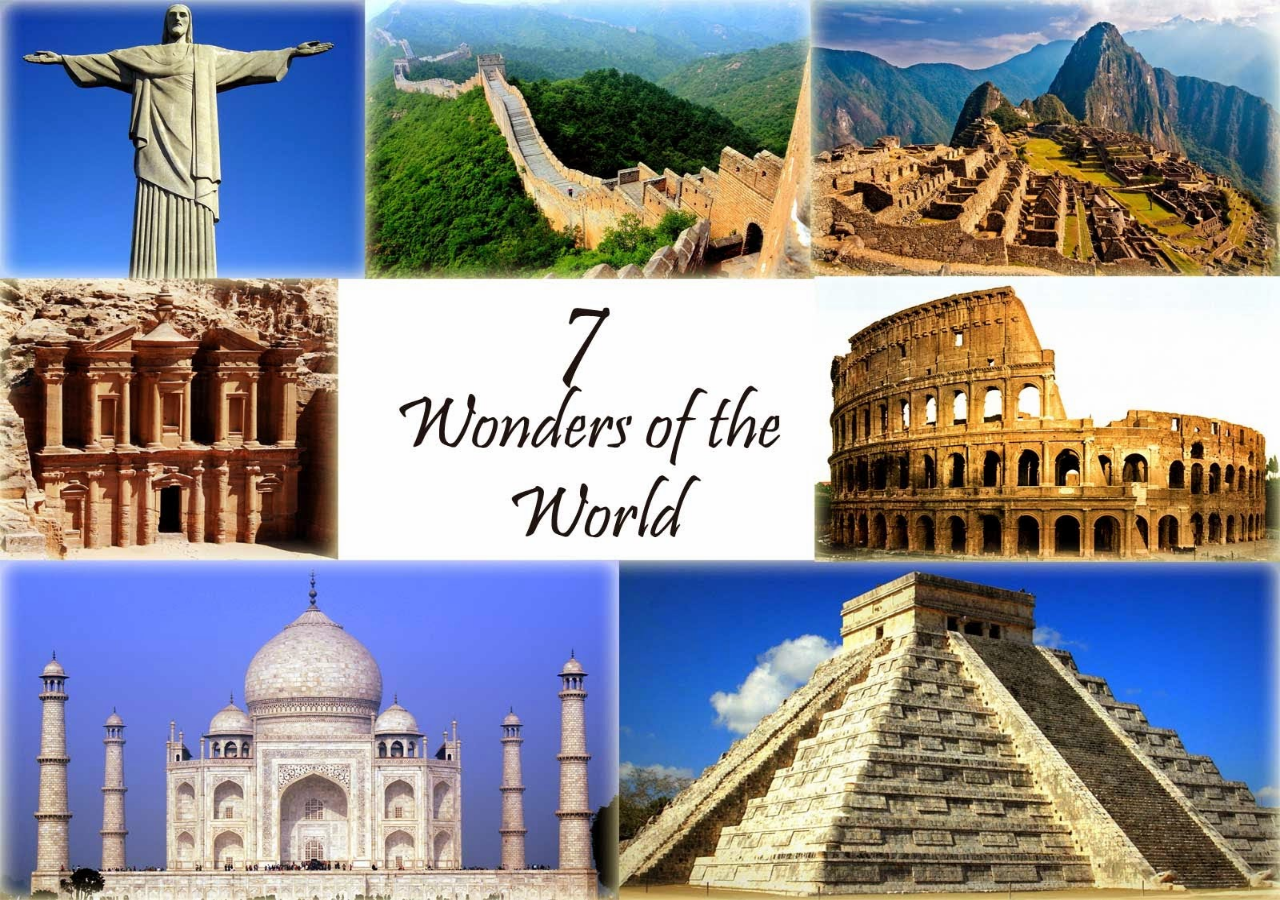
<file: index.htm>
<html>
<head>
	<link rel="stylesheet" href="main.css" type="text/css">
	</head>
	<body>
		<img src="77.jpg" width="100%" height="100%" usemap="#map">

<map name="map">
  <area shape="rect" coords="0,0,385,205" href="3.htm" target="_blank">
  <area shape="rect" coords="390,0,865,205" href="2.htm" target="_blank" >
  <area shape="rect" coords="868,0,1500,205" href="4.htm" target="_blank">
  <area shape="rect" coords="0,208,360,412" href="7.htm" target="_blank">
  <area shape="rect" coords="868,208,1500,412" href="6.htm" target="_blank">
  <area shape="rect" coords="0,417,658,700" href="1.htm" target="_blank">
  <area shape="rect" coords="660,417,2000,1500" href="5.htm" target="_blank">
</map>
</body>
</html58
</file>
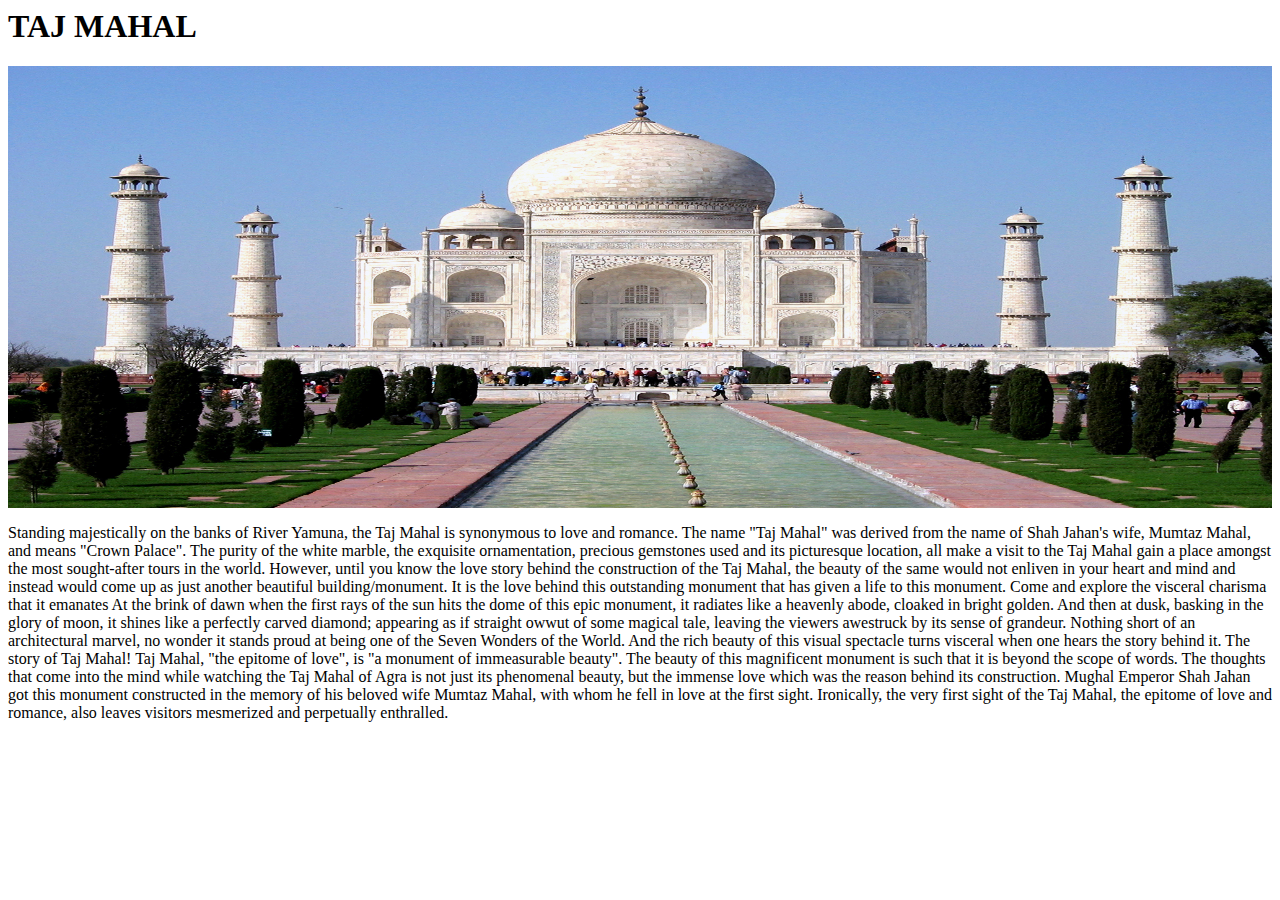
<file: 1.htm>
<!-- saved from url=(0043)file:///C:/Users/pc1/Desktop/Project1/1.htm -->
<html><head><meta http-equiv="Content-Type" content="text/html; charset=windows-1252">
	<link rel="stylesheet" href="style1.css" type="css/text">
</head>
<body>
	<h1>TAJ MAHAL </h1>
	<img src="taj.jpg" width="100%" height="50%" class="block-img">
	<p>
		Standing majestically on the banks of River Yamuna, the Taj Mahal is synonymous to love and romance. The name "Taj Mahal" was derived from the name of Shah Jahan's wife, Mumtaz Mahal, and means "Crown Palace". The purity of the white marble, the exquisite ornamentation, precious gemstones used and its picturesque location, all make a visit to the Taj Mahal gain a place amongst the most sought-after tours in the world. However, until you know the love story behind the construction of the Taj Mahal, the beauty of the same would not enliven in your heart and mind and instead would come up as just another beautiful building/monument. It is the love behind this outstanding monument that has given a life to this monument. Come and explore the visceral charisma that it emanates

At the brink of dawn when the first rays of the sun hits the dome of this epic monument, it radiates like a heavenly abode, cloaked in bright golden. And then at dusk, basking in the glory of moon, it shines like a perfectly carved diamond; appearing as if straight owwut of some magical tale, leaving the viewers awestruck by its sense of grandeur. Nothing short of an architectural marvel, no wonder it stands proud at being one of the Seven Wonders of the World. And the rich beauty of this visual spectacle turns visceral when one hears the story behind it. The story of Taj Mahal!



Taj Mahal, "the epitome of love", is "a monument of immeasurable beauty". The beauty of this magnificent monument is such that it is beyond the scope of words. The thoughts that come into the mind while watching the Taj Mahal of Agra is not just its phenomenal beauty, but the immense love which was the reason behind its construction. Mughal Emperor Shah Jahan got this monument constructed in the memory of his beloved wife Mumtaz Mahal, with whom he fell in love at the first sight. Ironically, the very first sight of the Taj Mahal, the epitome of love and romance, also leaves visitors mesmerized and perpetually enthralled.
	</p>

</body></html>
</file>
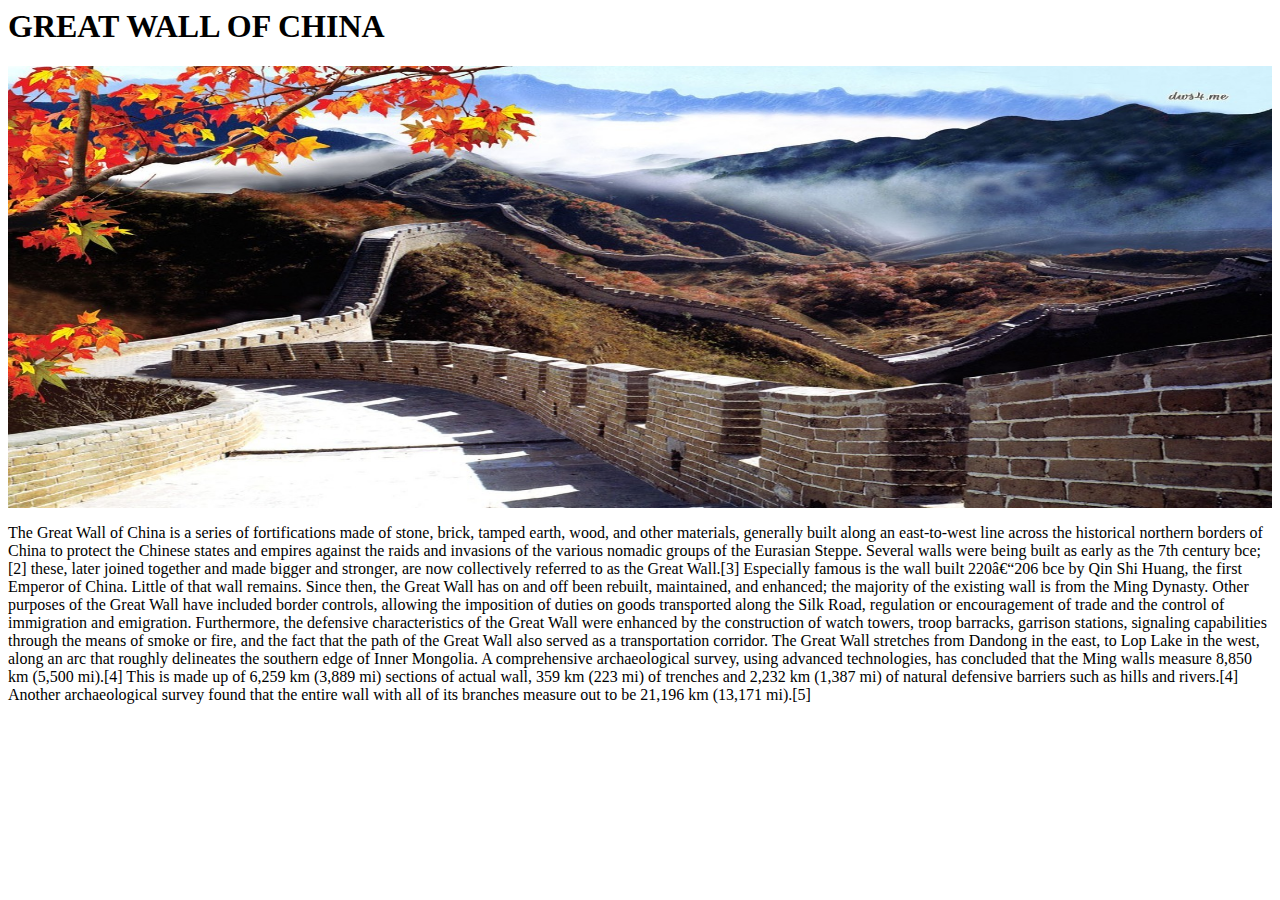
<file: 2.htm>
<!-- saved from url=(0043)file:///C:/Users/pc1/Desktop/Project1/2.htm -->
<html><head><meta http-equiv="Content-Type" content="text/html; charset=windows-1252">
	<link rel="stylesheet" href="style1.css" type="css/text">
</head>
<body>
	<h1>GREAT WALL OF CHINA</h1>
	<img src="gwc.jpg" width="100%" height="50%" class="block-img">
	<p>
		The Great Wall of China is a series of fortifications made of stone, brick, tamped earth, wood, and other materials, generally built along an east-to-west line across the historical northern borders of China to protect the Chinese states and empires against the raids and invasions of the various nomadic groups of the Eurasian Steppe. Several walls were being built as early as the 7th century bce;[2] these, later joined together and made bigger and stronger, are now collectively referred to as the Great Wall.[3] Especially famous is the wall built 220–206 bce by Qin Shi Huang, the first Emperor of China. Little of that wall remains. Since then, the Great Wall has on and off been rebuilt, maintained, and enhanced; the majority of the existing wall is from the Ming Dynasty.

Other purposes of the Great Wall have included border controls, allowing the imposition of duties on goods transported along the Silk Road, regulation or encouragement of trade and the control of immigration and emigration. Furthermore, the defensive characteristics of the Great Wall were enhanced by the construction of watch towers, troop barracks, garrison stations, signaling capabilities through the means of smoke or fire, and the fact that the path of the Great Wall also served as a transportation corridor.

The Great Wall stretches from Dandong in the east, to Lop Lake in the west, along an arc that roughly delineates the southern edge of Inner Mongolia. A comprehensive archaeological survey, using advanced technologies, has concluded that the Ming walls measure 8,850 km (5,500 mi).[4] This is made up of 6,259 km (3,889 mi) sections of actual wall, 359 km (223 mi) of trenches and 2,232 km (1,387 mi) of natural defensive barriers such as hills and rivers.[4] Another archaeological survey found that the entire wall with all of its branches measure out to be 21,196 km (13,171 mi).[5]


	</p>

</body></html>
</file>
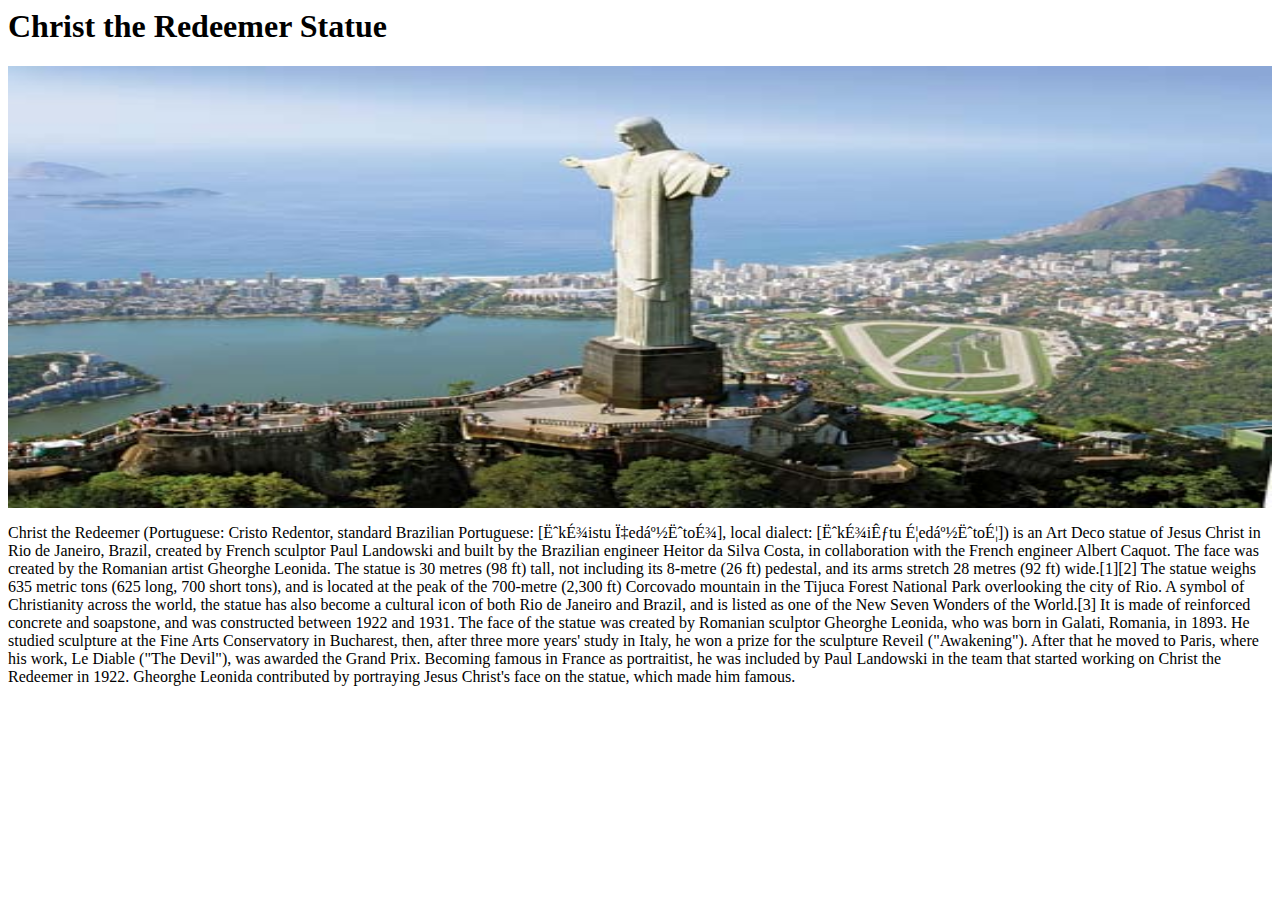
<file: 3.htm>
<!-- saved from url=(0043)file:///C:/Users/pc1/Desktop/Project1/2.htm -->
<html><head><meta http-equiv="Content-Type" content="text/html; charset=windows-1252">
	<link rel="stylesheet" href="style1.css" type="css/text">
</head>
<body>
	<h1>Christ the Redeemer Statue</h1>
	<img src="3.jpg" width="100%" height="50%" class="block-img">
	<p>
		Christ the Redeemer (Portuguese: Cristo Redentor, standard Brazilian Portuguese: [ˈkɾistu χedẽˈtoɾ], local dialect: [ˈkɾiʃtu ɦedẽˈtoɦ]) is an Art Deco statue of Jesus Christ in Rio de Janeiro, Brazil, created by French sculptor Paul Landowski and built by the Brazilian engineer Heitor da Silva Costa, in collaboration with the French engineer Albert Caquot. The face was created by the Romanian artist Gheorghe Leonida. The statue is 30 metres (98 ft) tall, not including its 8-metre (26 ft) pedestal, and its arms stretch 28 metres (92 ft) wide.[1][2]

The statue weighs 635 metric tons (625 long, 700 short tons), and is located at the peak of the 700-metre (2,300 ft) Corcovado mountain in the Tijuca Forest National Park overlooking the city of Rio. A symbol of Christianity across the world, the statue has also become a cultural icon of both Rio de Janeiro and Brazil, and is listed as one of the New Seven Wonders of the World.[3] It is made of reinforced concrete and soapstone, and was constructed between 1922 and 1931. The face of the statue was created by Romanian sculptor Gheorghe Leonida, who was born in Galati, Romania, in 1893. He studied sculpture at the Fine Arts Conservatory in Bucharest, then, after three more years' study in Italy, he won a prize for the sculpture Reveil ("Awakening"). After that he moved to Paris, where his work, Le Diable ("The Devil"), was awarded the Grand Prix. Becoming famous in France as portraitist, he was included by Paul Landowski in the team that started working on Christ the Redeemer in 1922. Gheorghe Leonida contributed by portraying Jesus Christ's face on the statue, which made him famous.


	</p>

</body></html>
</file>
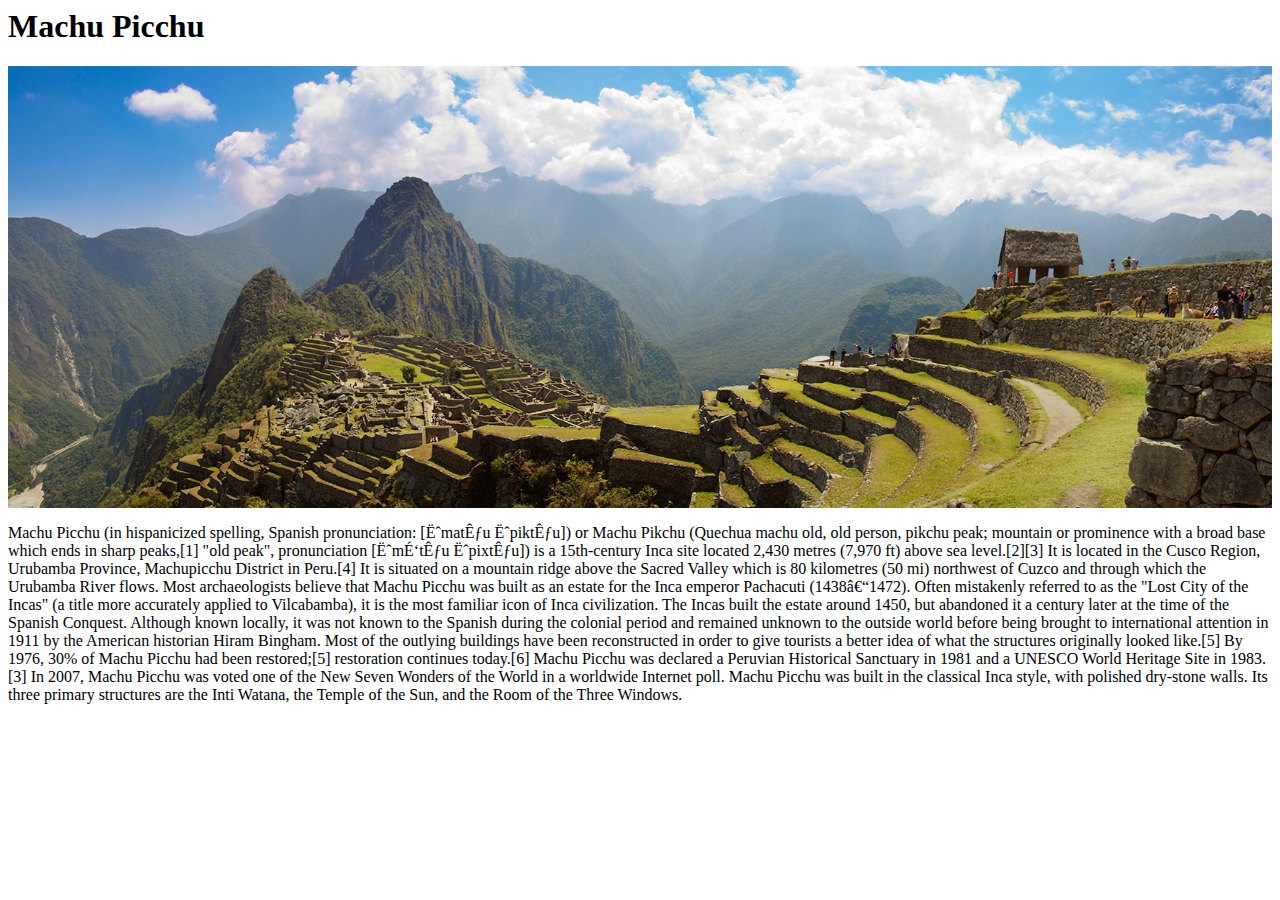
<file: 4.htm>
<!-- saved from url=(0043)file:///C:/Users/pc1/Desktop/Project1/2.htm -->
<html><head><meta http-equiv="Content-Type" content="text/html; charset=windows-1252">
	<link rel="stylesheet" href="style1.css" type="css/text">
</head>
<body>
	<h1>Machu Picchu</h1>
	<img src="4.jpg" width="100%" height="50%" class="block-img">
	<p>
		Machu Picchu (in hispanicized spelling, Spanish pronunciation: [ˈmatʃu ˈpiktʃu]) or Machu Pikchu (Quechua machu old, old person, pikchu peak; mountain or prominence with a broad base which ends in sharp peaks,[1] "old peak", pronunciation [ˈmɑtʃu ˈpixtʃu]) is a 15th-century Inca site located 2,430 metres (7,970 ft) above sea level.[2][3] It is located in the Cusco Region, Urubamba Province, Machupicchu District in Peru.[4]

It is situated on a mountain ridge above the Sacred Valley which is 80 kilometres (50 mi) northwest of Cuzco and through which the Urubamba River flows. Most archaeologists believe that Machu Picchu was built as an estate for the Inca emperor Pachacuti (1438–1472). Often mistakenly referred to as the "Lost City of the Incas" (a title more accurately applied to Vilcabamba), it is the most familiar icon of Inca civilization.

The Incas built the estate around 1450, but abandoned it a century later at the time of the Spanish Conquest. Although known locally, it was not known to the Spanish during the colonial period and remained unknown to the outside world before being brought to international attention in 1911 by the American historian Hiram Bingham. Most of the outlying buildings have been reconstructed in order to give tourists a better idea of what the structures originally looked like.[5] By 1976, 30% of Machu Picchu had been restored;[5] restoration continues today.[6]

Machu Picchu was declared a Peruvian Historical Sanctuary in 1981 and a UNESCO World Heritage Site in 1983.[3] In 2007, Machu Picchu was voted one of the New Seven Wonders of the World in a worldwide Internet poll.

Machu Picchu was built in the classical Inca style, with polished dry-stone walls. Its three primary structures are the Inti Watana, the Temple of the Sun, and the Room of the Three Windows.


	</p>

</body></html>
</file>
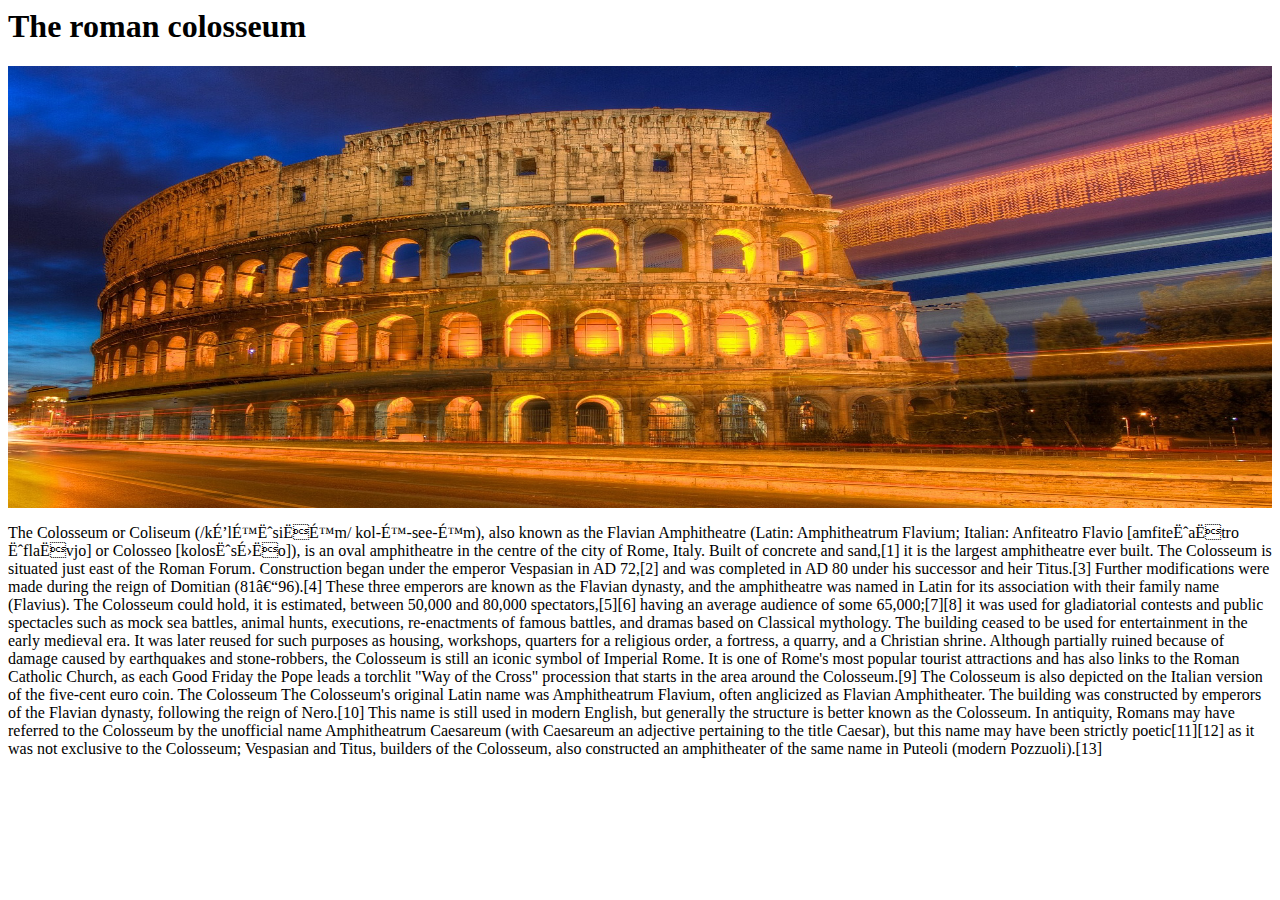
<file: 6.htm>
<!-- saved from url=(0043)file:///C:/Users/pc1/Desktop/Project1/2.htm -->
<html><head><meta http-equiv="Content-Type" content="text/html; charset=windows-1252">
	<link rel="stylesheet" href="style1.css" type="css/text">
</head>
<body>
	<h1>The roman colosseum</h1>
	<img src="6.jpg" width="100%" height="50%" class="block-img">
	<p>
		The Colosseum or Coliseum (/kɒləˈsiːəm/ kol-ə-see-əm), also known as the Flavian Amphitheatre (Latin: Amphitheatrum Flavium; Italian: Anfiteatro Flavio [amfiteˈaːtro ˈflaːvjo] or Colosseo [kolosˈsɛːo]), is an oval amphitheatre in the centre of the city of Rome, Italy. Built of concrete and sand,[1] it is the largest amphitheatre ever built. The Colosseum is situated just east of the Roman Forum. Construction began under the emperor Vespasian in AD 72,[2] and was completed in AD 80 under his successor and heir Titus.[3] Further modifications were made during the reign of Domitian (81–96).[4] These three emperors are known as the Flavian dynasty, and the amphitheatre was named in Latin for its association with their family name (Flavius).

The Colosseum could hold, it is estimated, between 50,000 and 80,000 spectators,[5][6] having an average audience of some 65,000;[7][8] it was used for gladiatorial contests and public spectacles such as mock sea battles, animal hunts, executions, re-enactments of famous battles, and dramas based on Classical mythology. The building ceased to be used for entertainment in the early medieval era. It was later reused for such purposes as housing, workshops, quarters for a religious order, a fortress, a quarry, and a Christian shrine.

Although partially ruined because of damage caused by earthquakes and stone-robbers, the Colosseum is still an iconic symbol of Imperial Rome. It is one of Rome's most popular tourist attractions and has also links to the Roman Catholic Church, as each Good Friday the Pope leads a torchlit "Way of the Cross" procession that starts in the area around the Colosseum.[9]

The Colosseum is also depicted on the Italian version of the five-cent euro coin.


The Colosseum
The Colosseum's original Latin name was Amphitheatrum Flavium, often anglicized as Flavian Amphitheater. The building was constructed by emperors of the Flavian dynasty, following the reign of Nero.[10] This name is still used in modern English, but generally the structure is better known as the Colosseum. In antiquity, Romans may have referred to the Colosseum by the unofficial name Amphitheatrum Caesareum (with Caesareum an adjective pertaining to the title Caesar), but this name may have been strictly poetic[11][12] as it was not exclusive to the Colosseum; Vespasian and Titus, builders of the Colosseum, also constructed an amphitheater of the same name in Puteoli (modern Pozzuoli).[13]


	</p>

</body></html>
</file>
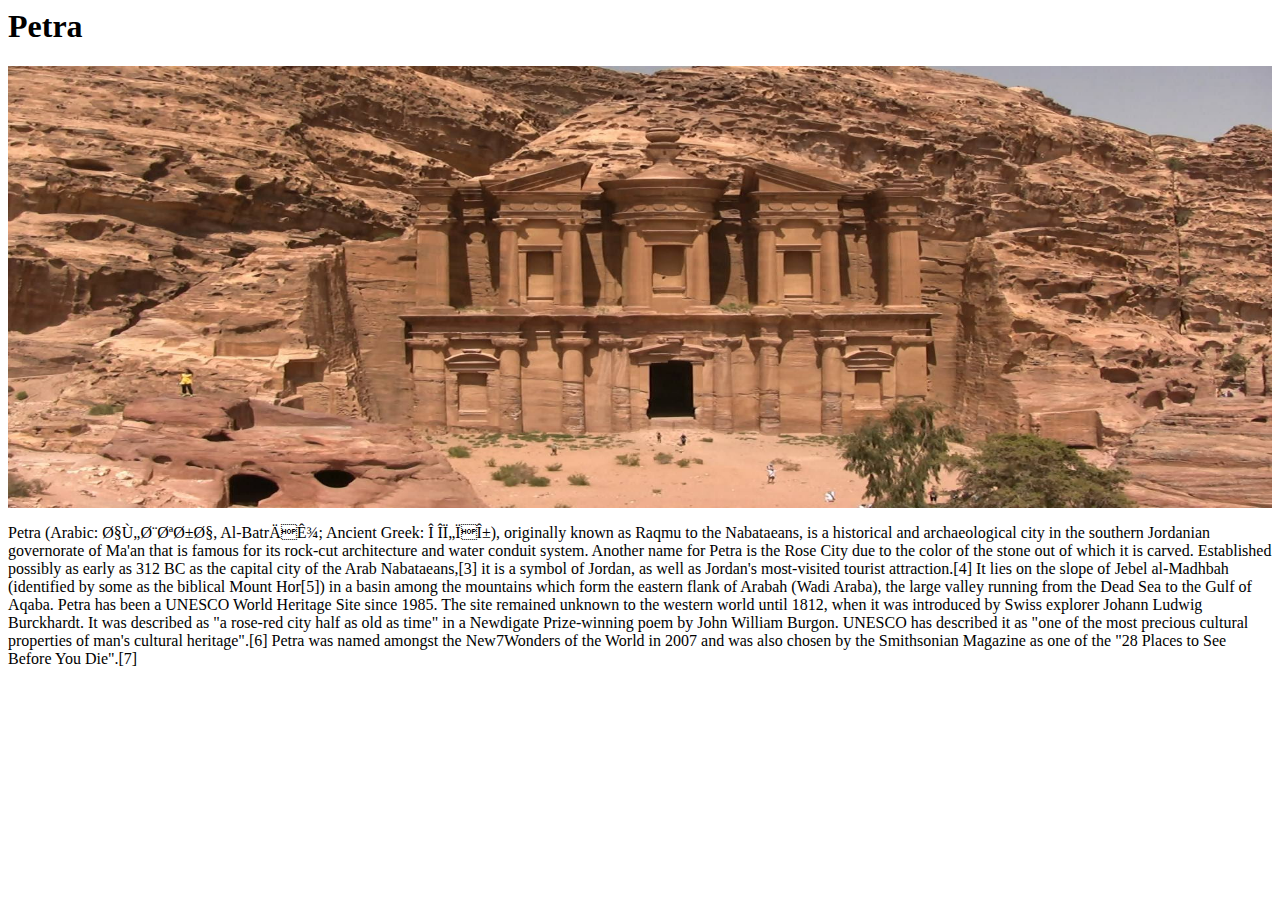
<file: 7.htm>
<!-- saved from url=(0043)file:///C:/Users/pc1/Desktop/Project1/2.htm -->
<html><head><meta http-equiv="Content-Type" content="text/html; charset=windows-1252">
	<link rel="stylesheet" href="style1.css" type="css/text">
</head>
<body>
	<h1>Petra</h1>
	<img src="7.jpg" width="100%" height="50%" class="block-img">
	<p>
		Petra (Arabic: البترا, Al-Batrāʾ; Ancient Greek: Πέτρα), originally known as Raqmu to the Nabataeans, is a historical and archaeological city in the southern Jordanian governorate of Ma'an that is famous for its rock-cut architecture and water conduit system. Another name for Petra is the Rose City due to the color of the stone out of which it is carved.

Established possibly as early as 312 BC as the capital city of the Arab Nabataeans,[3] it is a symbol of Jordan, as well as Jordan's most-visited tourist attraction.[4] It lies on the slope of Jebel al-Madhbah (identified by some as the biblical Mount Hor[5]) in a basin among the mountains which form the eastern flank of Arabah (Wadi Araba), the large valley running from the Dead Sea to the Gulf of Aqaba. Petra has been a UNESCO World Heritage Site since 1985.

The site remained unknown to the western world until 1812, when it was introduced by Swiss explorer Johann Ludwig Burckhardt. It was described as "a rose-red city half as old as time" in a Newdigate Prize-winning poem by John William Burgon. UNESCO has described it as "one of the most precious cultural properties of man's cultural heritage".[6] Petra was named amongst the New7Wonders of the World in 2007 and was also chosen by the Smithsonian Magazine as one of the "28 Places to See Before You Die".[7]

	</p>

</body></html>
</file>
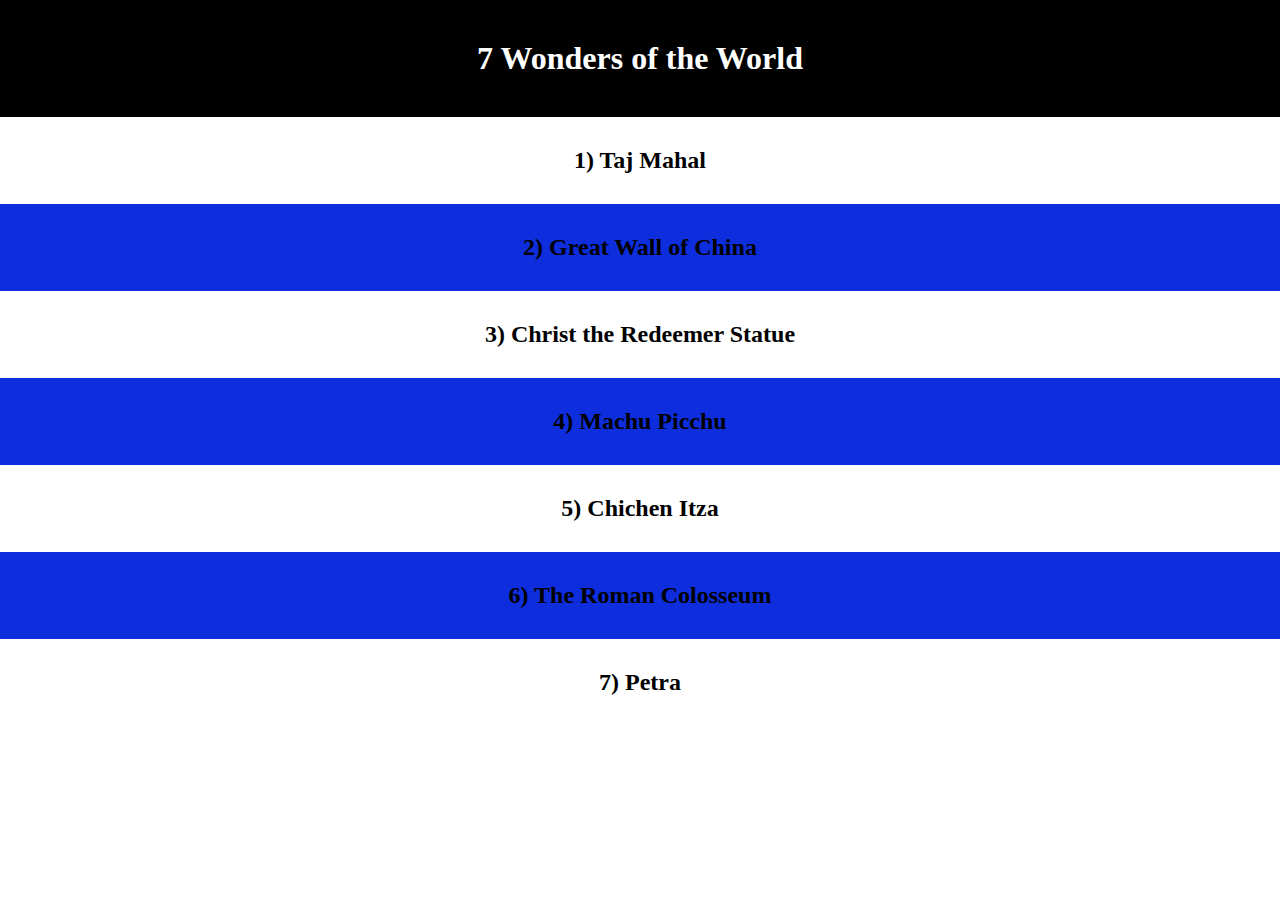
<file: main.html>
<html>
<head><meta http-equiv="Content-Type" content="text/html; charset=windows-1252">
		<link rel="stylesheet" href="style.css" type="text/css">
	
	</head>
	<body>
	<h1> 7 Wonders of the World </h1>
	<div class="one">
		<a href="1.htm" target="_blank"><h2>1) Taj Mahal</h2></a>
	</div>

	<div class="two">
		<a href="2.htm" target="_blank"><h2>2) Great Wall of China</h2></a>
	</div>

	<div class="three">
		<a href="3.htm" target="_blank"><h2>3) Christ the Redeemer Statue</h2></a>
	</div>
	<div class="four">
		<a href="4.htm" target="_blank"><h2>4) Machu Picchu</h2></a>
	</div>
	<div class="five">
		<a href="5.htm" target="_blank"><h2>5) Chichen Itza</h2></a>
	</div>
	<div class="six">
		<a href="6.htm" target="_blank"><h2>6) The Roman Colosseum</h2></a>
	</div>
	<div class="seven">
		<a href="7.htm" target="_blank"><h2>7) Petra</h2></a>
	</div>



</body>
</html>
</file>
<file: main.css>
html, body {
    margin: 0;
    padding: 0;
}
</file>
<file: style1.css>
html, body {
    margin: 0;
    padding: 0;
}h1{
	background-color: black;
	color: pink;
	padding: 40px;
	text-align: center;
	margin: 0px;
}
p{
	font-family: sans-serif;
	font-size: 16;
	color: rgb(31, 224, 181);
	background-color: black;
	margin: 0px;
	width: 100%;
}
img.block-img {
    display: block;
    vertical-align: baseline;
    width: 100%;
    height: 100%
}
</file>
<file: style.css>
html, body {
    margin: 0;
    padding: 0;
}
h1{
	color: white;
	background-color: black;
	text-align: center;
	padding: 40px;
	margin: 0px;
}
.one a h2{
	background-color: white;
	padding: 30px;
	text-align: center;
	margin: 0px;
	color: black;
	
}
h2{
	color: black;
}
a{
	text-decoration:none;
}
.two a h2{
	background-color: #0E2DDC;
	padding: 30px;
	text-align: center;
	margin: 0px;
}
.three a h2{
	background-color: white;
	padding: 30px;
	text-align: center;
	margin: 0px;
}
.four a h2{
	background-color: #0E2DDC;
	padding: 30px;
	text-align: center;
	margin: 0px;
}
.five a h2{
	background-color: white;
	padding: 30px;
	text-align: center;
	margin: 0px;
}
.six a h2{
	background-color: #0E2DDC;
	padding: 30px;
	text-align: center;
	margin: 0px;
}
.seven a h2{
	background-color: white;
	padding: 30px;
	text-align: center;
	margin: 0px;
}
</file>
